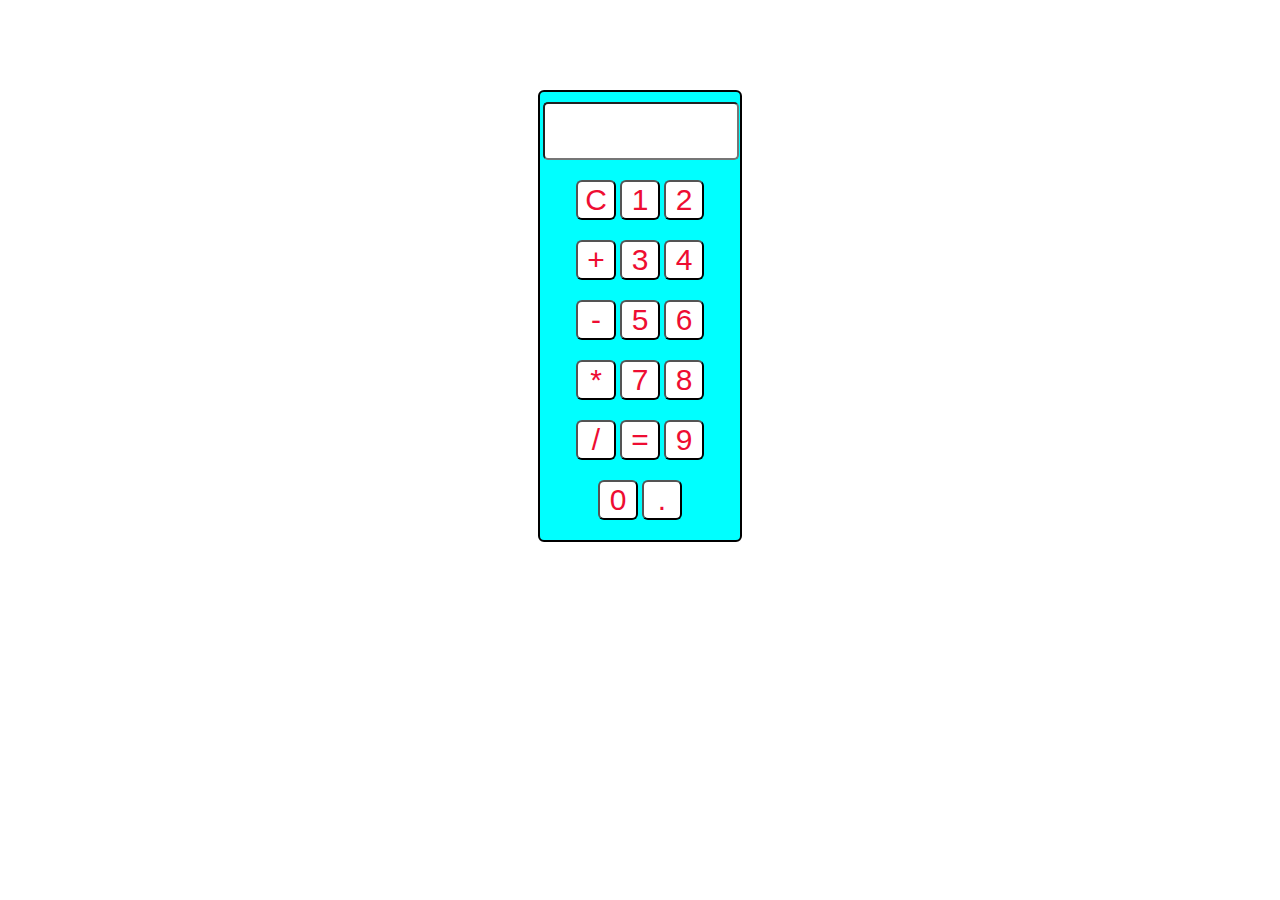
<file: Calculator/index.html>
<!DOCTYPE html>
<html lang="en">

<head>
    <meta charset="UTF-8">
    <meta name="viewport" content="width=device-width, initial-scale=1.0">
    <title>Calculator Codsoft</title>
    <link rel="stylesheet" href="style.css">
</head>

<body>
    <center>
        <div class="container">
            <div id="Calculator">
                <input type="text" id="display">
                <div class="button_container">
                    <button class="button" onclick="currentDisplay = '';
                    document.querySelector('#display').value = currentDisplay;
                    ">C</button>
                    <button class="button" onclick="currentDisplay=currentDisplay + '1';
                    document.querySelector('#display').value = currentDisplay" ;>1</button>
                    <button class="button" onclick="currentDisplay=currentDisplay + '2';
                    document.querySelector('#display').value = currentDisplay" ;>2</button>
                </div>

                <div class="button_container">
                    <button class="button" onclick="currentDisplay=currentDisplay + '+';
                    document.querySelector('#display').value = currentDisplay" ;>+</button>
                    <button class="button" onclick="currentDisplay=currentDisplay + '3';
                    document.querySelector('#display').value = currentDisplay" ;>3</button>
                    <button class="button" onclick="currentDisplay=currentDisplay + '4';
                    document.querySelector('#display').value = currentDisplay" ;>4</button>
                </div>


                <div class="button_container">
                    <button class="button" onclick="currentDisplay=currentDisplay + '-';
                    document.querySelector('#display').value = currentDisplay" ;>-</button>
                    <button class="button" onclick="currentDisplay=currentDisplay + '5';
                    document.querySelector('#display').value = currentDisplay" ;>5</button>
                    <button class="button" onclick="currentDisplay=currentDisplay + '6';
                    document.querySelector('#display').value = currentDisplay" ;>6</button>
                </div>


                <div class="button_container">
                    <button class="button" onclick="currentDisplay=currentDisplay + '*';
                    document.querySelector('#display').value = currentDisplay" ;>*</button>
                    <button class="button" onclick="currentDisplay=currentDisplay + '7';
                    document.querySelector('#display').value = currentDisplay" ;>7</button>
                    <button class="button" onclick="currentDisplay=currentDisplay + '8';
                    document.querySelector('#display').value = currentDisplay" ;>8</button>
                </div>


                <div class="button_container">
                    <button class="button" onclick="currentDisplay=currentDisplay + '/';
                    document.querySelector('#display').value = currentDisplay" ;>/</button>
                    <button class="button" onclick="
                    let result = eval(currentDisplay);currentDisplay=result;
                    document.querySelector('#display').value = currentDisplay" ;>=</button>


                    <button class="button" onclick="currentDisplay=currentDisplay + '9';
                    document.querySelector('#display').value = currentDisplay" ;>9</button>
                </div>

                <div class="button_containers">
                    <button class="button" onclick="currentDisplay=currentDisplay + '0';
                    document.querySelector('#display').value = currentDisplay" ;>0</button>
                    <button class="button" onclick="currentDisplay=currentDisplay + '.';
                    document.querySelector('#display').value = currentDisplay" ;>.</button>
                </div>
            </div>
        </div>
    </center>
    <script>

        let currentDisplay = '';
        document.querySelector('#display').value = currentDisplay;
    </script>
</body>

</html>
</file>
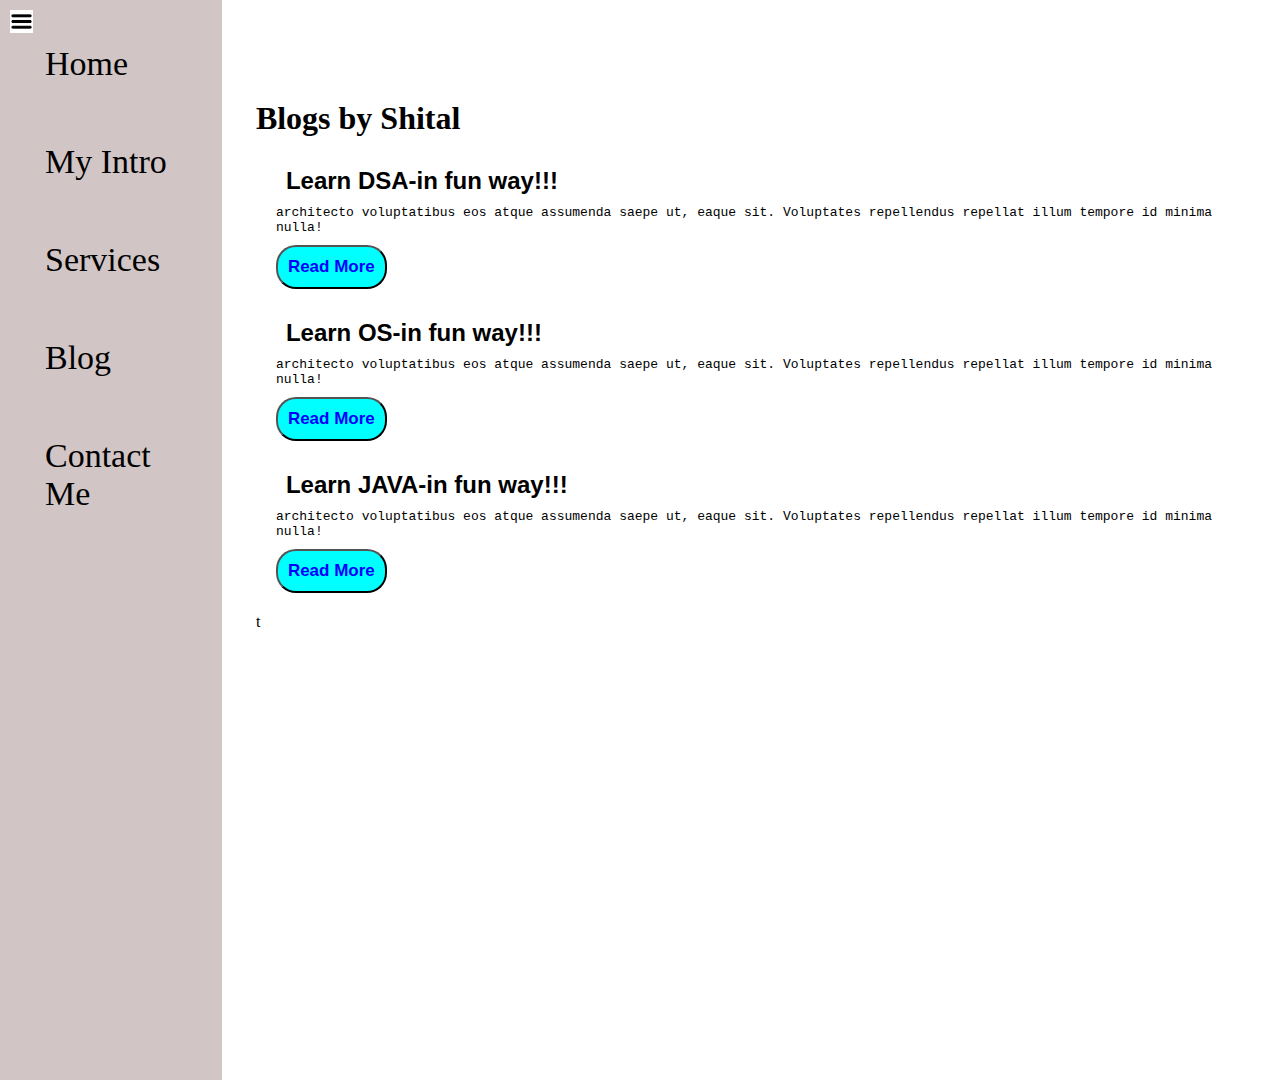
<file: Portfolioo/Blog.html>
<!DOCTYPE html>
<html lang="en">

<head>
    <meta charset="UTF-8">
    <meta name="viewport" content="width=device-width, initial-scale=1.0">
    <title>Portfolio Website</title>
    <link rel="stylesheet" href="style.css">
</head>

<body>
    <div class="container">

        <div class="sidebar">
            <nav>
                <ul>
                    <li><a href="/">Home</a></li>
                    <li><a href="/intro.html">My Intro</a></li>
                    <li><a href="/services.html">Services</a></li>

                    <li><a href="Blog.html">Blog</a></li>
                    <li><a href="contact.html">Contact Me</a></li>
                </ul>
            </nav>
        </div>

        <div class="main">


            <div class="hamburger">
                <img class="ham" src="ham.png" alt="" width="23">
                <img class="cross" src="cross.png" alt="" width="23">
            </div>

            <div class="blogContainer">
                <h1>Blogs by Shital</h1>
                <div class="blogItem">
                    <h2>Learn DSA-in fun way!!!</h2>
                    <p>architecto voluptatibus eos atque assumenda saepe ut, eaque sit. Voluptates repellendus repellat
                        illum tempore id minima nulla!</p>
                    <button type="submit" class="btn btn-sm" id="butt">Read More</button>
                </div>

                <div class="blogItem">
                    <h2>Learn OS-in fun way!!!</h2>
                    <p>architecto voluptatibus eos atque assumenda saepe ut, eaque sit. Voluptates repellendus repellat
                        illum tempore id minima nulla!</p>
                    <button type="submit" class="btn btn-sm" id="butt">Read More</button>
                </div>

                <div class="blogItem">
                    <h2>Learn JAVA-in fun way!!!</h2>
                    <p>architecto voluptatibus eos atque assumenda saepe ut, eaque sit. Voluptates repellendus repellat
                        illum tempore id minima nulla!</p>
                    <button type="submit" class="btn btn-sm" id="butt">Read More</button>
                </div>
                t
            </div>

        </div>
    </div>
    </div>
    <script src="script.js"></script>
</body>

</html>
</file>
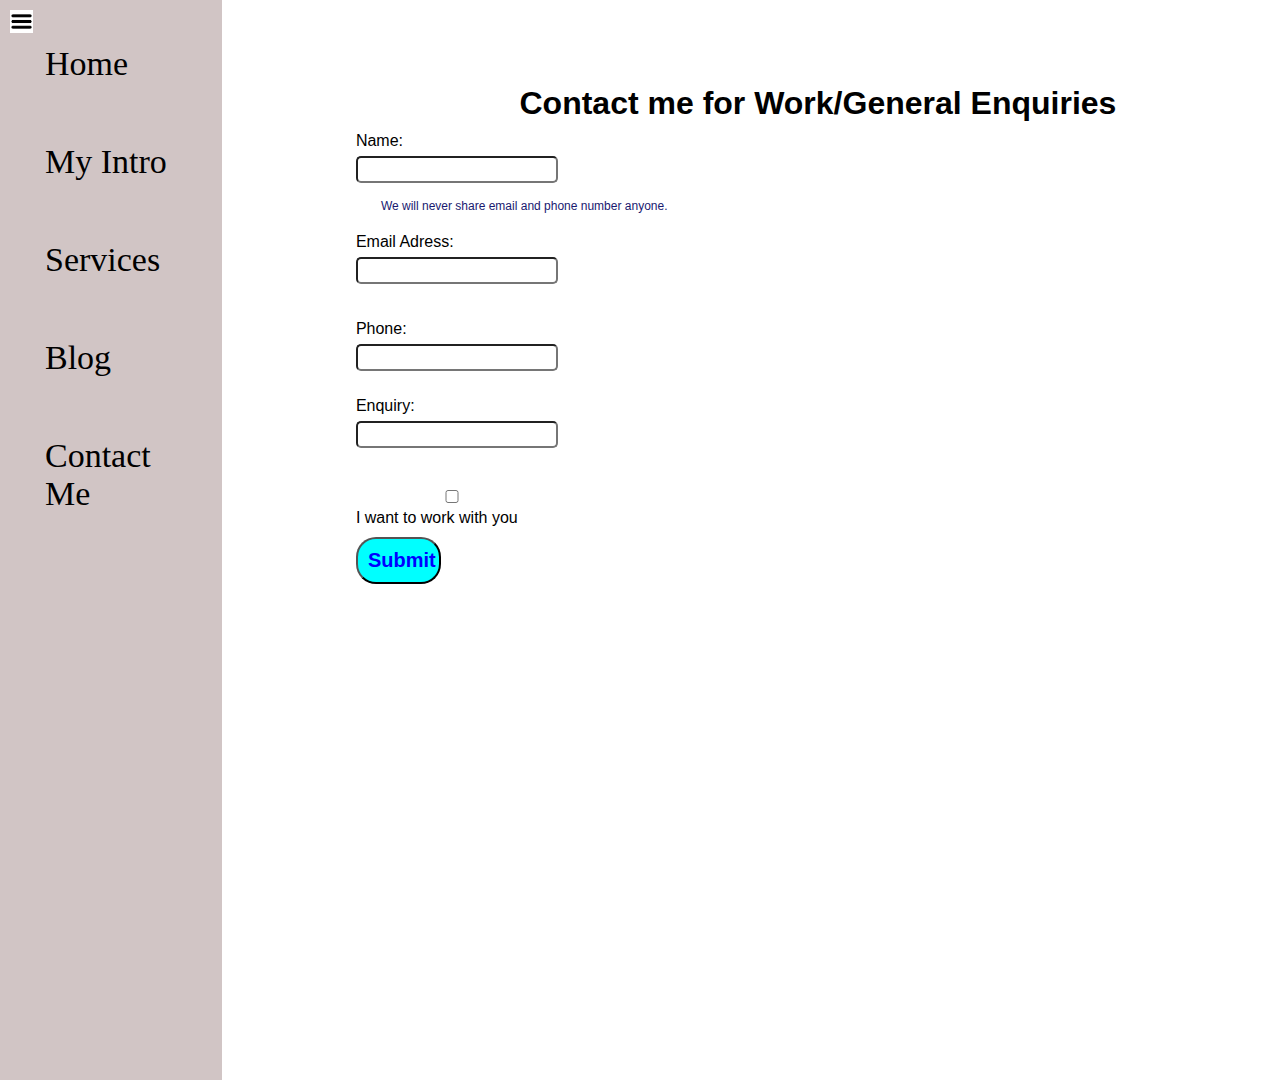
<file: Portfolioo/contact.html>
<!DOCTYPE html>
<html lang="en">

<head>
    <meta charset="UTF-8">
    <meta name="viewport" content="width=device-width, initial-scale=1.0">
    <title>Portfolio Website</title>
    <link rel="stylesheet" href="style.css">
</head>

<body>
    <div class="container">

        <div class="sidebar">
            <nav>
                <ul>
                    <li><a href="/">Home</a></li>
                    <li><a href="/intro.html">My Intro</a></li>
                    <li><a href="/services.html">Services</a></li>

                    <li><a href="Blog.html">Blog</a></li>
                    <li><a href="contact.html">Contact Me</a></li>
                </ul>
            </nav>
        </div>

        <div class="main">
            <div class="hamburger">
                <img class="ham" src="ham.png" alt="" width="23">
                <img class="cross" src="cross.png" alt="" width="23">
            </div>

            <div class="contactform">
                <h1>Contact me for Work/General Enquiries</h1>
                <form>
                    <div class="mb-3 ">
                        <label for="clientEmail" class="form-label">Name:</label>
                        <input type="name" class="form-control" id="clientEmail" aria-describedby="emailHelp">
                        <div id="emailHelp" class="form-text">We will never share email
                            and phone number anyone.
                        </div>

                        <div class="mb-3 ">
                            <label for="clientEmail" class="form-label">Email Adress:</label>
                            <input type="email" class="form-control" id="clientEmail" aria-describedby="emailHelp">
                            <div id="emailHelp" class="form-text">
                            </div>

                            <div class="mb-3 ">
                                <label for="clientphone" class="form-label">Phone:</label>
                                <input type="phone" class="form-control" id="clientphone">
                            </div>

                            <div class="mb-3 ">
                                <label for="clientEmail" class="form-label">Enquiry:</label>
                                <input type="name" class="form-control" id="clientEmail" aria-describedby="emailHelp">
                                <div id="emailHelp" class="form-text">
                                </div>

                                <div class="mb-3 form-check">
                                    <input type="checkbox" class="form-check-input" id="isclient">
                                    <label class="form-check-label" for="isclient">I want to work with you</label>
                                </div>
                                <button type="submit" class="btn btn-sm" id="but">Submit</button>
                </form>


            </div>


        </div>

    </div>
    </div>
    </div>
    <script src="script.js"></script>
</body>

</html>
</file>
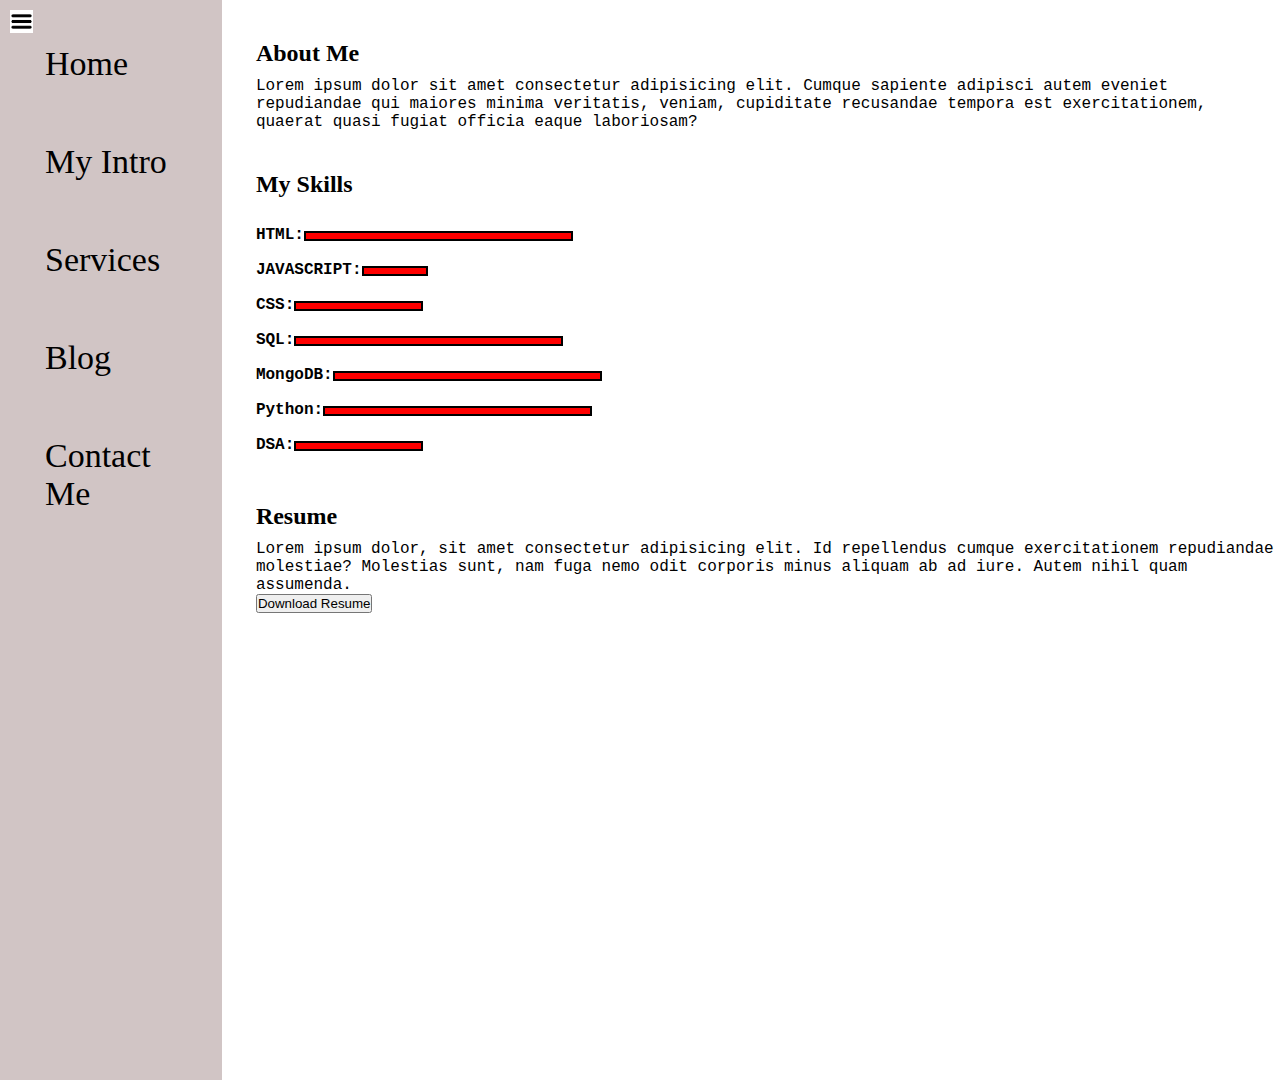
<file: Portfolioo/intro.html>
<!DOCTYPE html>
<html lang="en">

<head>
    <meta charset="UTF-8">
    <meta name="viewport" content="width=device-width, initial-scale=1.0">
    <title>Portfolio Website</title>
    <link rel="stylesheet" href="style.css">
</head>

<body>
    <div class="container">
        <div class="sidebar">
            <nav>
                <ul>
                    <li><a href="/">Home</a></li>
                    <li><a href="/intro.html">My Intro</a></li>
                    <li><a href="/services.html">Services</a></li>
                    <li><a href="Blog.html">Blog</a></li>
                    <li><a href="contact.html">Contact Me</a></li>
                </ul>
            </nav>
        </div>
  <div class="main">
    <div class="hamburger">
                <img class="ham" src="ham.png" alt="" width="23">
                <img class="cross" src="cross.png" alt="" width="23">
            </div>
                <div class="introContainer">
                <h2>About Me</h2>
                <p>Lorem ipsum dolor sit amet consectetur adipisicing elit. Cumque sapiente adipisci autem eveniet
                    repudiandae qui maiores minima veritatis, veniam, cupiditate recusandae tempora est exercitationem,
                    quaerat quasi fugiat officia eaque laboriosam?</p>
                <h2>My Skills</h2>
                <div class="skillContainer"></div>
                <div class="skillItem">HTML: <div class="skill"></div>
                </div>
                <div class="skillItem">JAVASCRIPT: <div class="skill t5"></div>
                </div>
                <div class="skillItem">CSS: <div class="skill fifty"></div>
                </div>
                <div class="skillItem">SQL: <div class="skill "></div>
                </div>
                <div class="skillItem">MongoDB: <div class="skill "></div>
                </div>
                <div class="skillItem">Python: <div class="skill "></div>
                </div>
                <div class="skillItem">DSA: <div class="skill fifty"></div>
                </div>
            <h2>Resume</h2>
        <div class="resume">
            <p>Lorem ipsum dolor, sit amet consectetur adipisicing elit. Id repellendus cumque exercitationem repudiandae molestiae? Molestias sunt, nam fuga nemo odit corporis minus aliquam ab ad iure. Autem nihil quam assumenda.</p>
        <a href="https://www.google.com/"><button>Download Resume</button></a>
        </div>
    </div>
    </div>
    </div>
    <script src="script.js"></script>
</body>

</html>
</file>
<file: Calculator/style.css>
#Calculator {
    background-color: aqua;
    margin-top: 90px;
    border: 2px solid black;
    border-radius: 6px;
    width: 200px;
    /* text-align: center;*/
    justify-content: center;

}

#display {
    font-size: 30px;
    margin: auto;
    margin-left: 2px;
    margin-top: 10px;
    border-radius: 5px;
    padding: 10px;
    /*margin: 10px; */
    width: 86%;
}

.button_container {
    border-radius: 6px;
    /*display: flex;*/
    justify-content: center;
    justify-content: space-evenly;
}

.button {
background-color: white;
color: rgb(238, 13, 50);
    margin-top: 20px;
    font-size: 30px;
    width: 40px;
    height: 40px;
    border-radius: 6px;
}

.button_containers {
    margin-bottom: 20px;

}
</file>
<file: Portfolioo/style.css>
@import url('https://fonts.googleapis.com/css2?family=Noto+Serif:wght@600&display=swap');

* {
    margin: 0px;
    padding: 0px;
}

.container {
    display: flex;
}

.sidebar {
    background-color: rgb(209, 197, 197);
    height: 120vh;
    /* transition: transform 0.3s ease-in;
    display: flex;*/
}

.sidebar nav {
    padding: 15px;
}

.sidebar nav li {
    list-style: none;
    font-size: 34px;
    padding: 30px;
}

.sidebar nav li a {
    text-decoration: none;
    color: black;
}


.main {
    /*background-color: yellow;*/
    width: 90vw;
    margin-left: 34px;
}

.infoContainer {
    /*background-color: rgb(219, 59, 139);*/
    height: 58vh;
    width: 80vw;
    margin: auto;
    margin-top: 130px;
    display: flex;
    justify-content: center;
}

.devInfo {
    display: flex;
    justify-content: center;
    flex-direction: column;
    font-family: 'Source Code Pro', monospace;
}

.Hello {
    font-size: 30px;
}

.name {
    font-size: 50px;
    font-weight: bold;
    font-family: 'Noto Serif', serif;
}

.about {
    font-size: 30px;
}

.moreAbout {
    font-size: 20px;
    margin-top: 10px;
}



.buttons {
    margin-top: 30px;
}

.btn {
    padding: 10px;
    border-radius: 20px;
    background-color: aqua;
    color: blue;
    font-weight: bold;
    font-size: 20px;
    cursor: pointer;
}

.btn-sm {
    font-size: 17px;
}

.btn:hover {
    background-color: transparent;
    color: black;
}

.devPic img {
    border-radius: 20px;
    width: 300px;
    height: 58vh;
}

/*contact*/


.contactform {
    padding-top: 85px;
    margin-left: 100px;
    font-family: sans-serif;
}

.contactform h1 {
    font-family: 'Source Code Pro', sans-serif;
    text-align: center;
}

.contactform form div {

    padding: 10px 0;
    display: flex;
    flex-direction: column;
}

.contactform form div input {
    width: 15vw;
    border-radius: 5px;
    margin: 6px 0;
    font-size: 15px;
    padding: 3px;
}

#emailHelp {
    font-size: 12px;
    color: midnightblue;
    margin: 0 5px;
    margin-left: 25px;
}

#but {
    width: 85px;
    font-size: 20px;
}




/* BlogItem */

.blogContainer h1 {
    margin-top: 100px;
}

.blogItem {
    margin: 20px;

}

.blogItem h2 {
    font-family: 'Source Code Pro', sans-serif;
    padding: 10px;
}

.blogItem p {
    font-family: monospace;
}

#butt {
    margin-top: 10px;
}

/*intro*/

.introContainer h2 {
    font-family: 'Times New Roman', Times, serif;
    font-weight: bold;
    margin-top: 40px;
}

.introContainer p {
    font-family: 'Courier New', Courier, monospace;
    margin-top: 10px;
}

.skillContainer {
    margin-top: 20px;
}

.skillItem {
    font-family: Source Code Pro, monospace;
    font-weight: 900;
    line-height: 35px;
    display: flex;
    align-items: center;
}

.skill {
    width: 265px;
    height: 6px;
    background-color: red;
    border: 2px solid black;
}

.hundred {
    width: 250px;
}

.fifty {
    width: 125px;
}

.t5 {
    width: 62.5px;
}

.hamburger {
    position: absolute;
    cursor: pointer;
    top: 10px;
    left: 10px;
}

.cross {
    margin-left: 180px;
}

.sidebarGo {
    transform: translate(-1000px, 10px);
    position: absolute;
}
</file>
